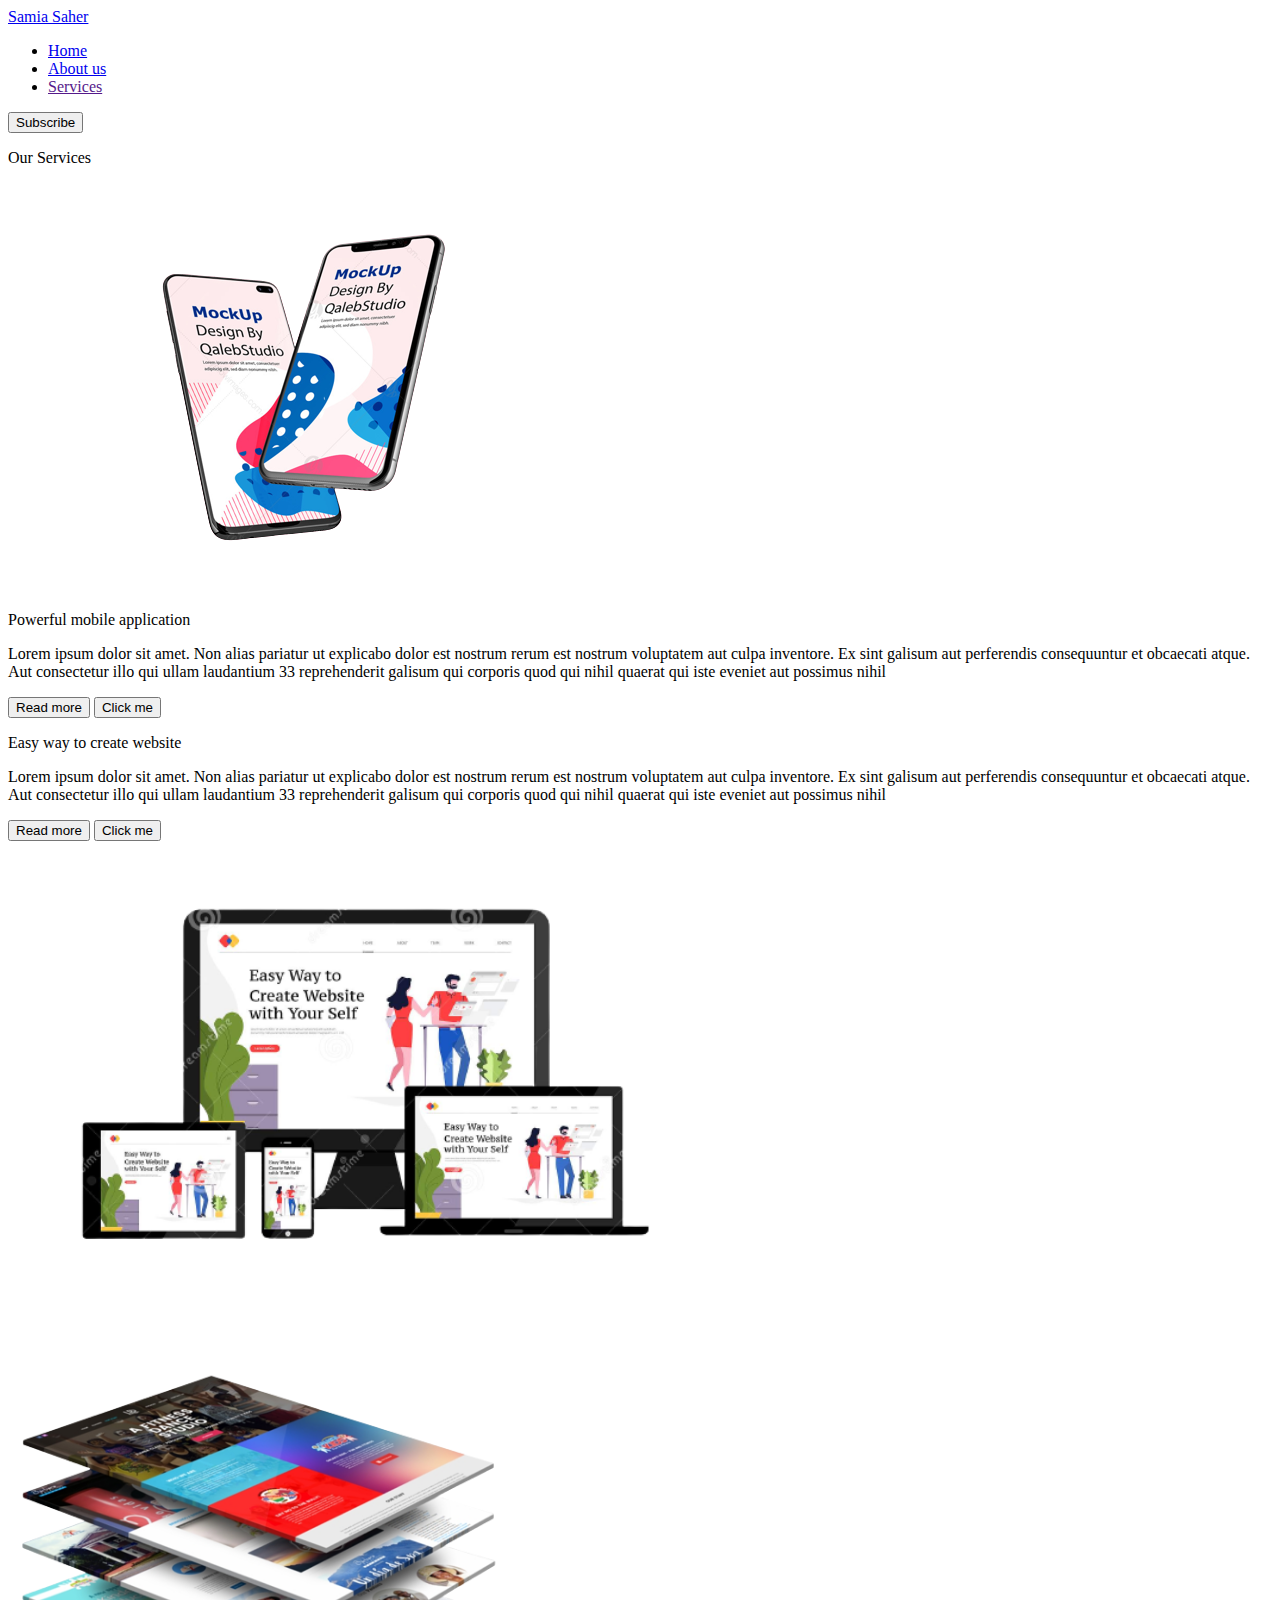
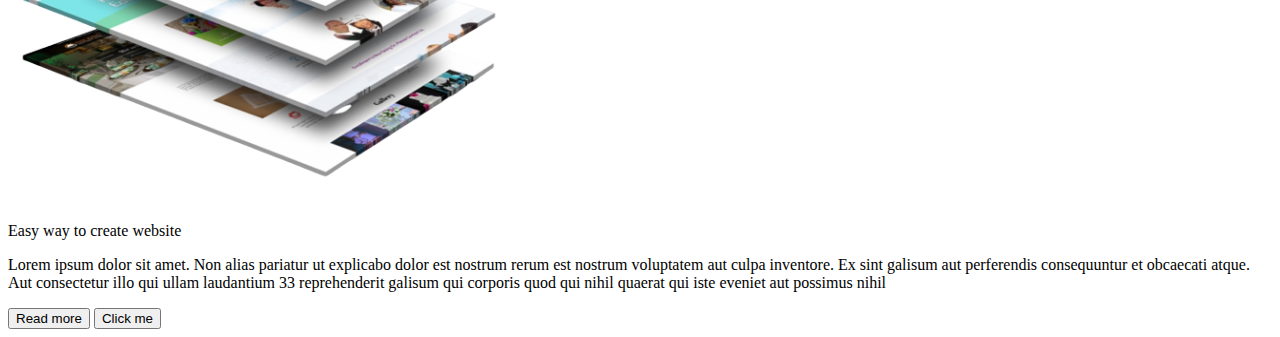
<file: sevices.html>
<!DOCTYPE html>
<html lang="en">
<head>
    <meta charset="UTF-8">
    <meta http-equiv="X-UA-Compatible" content="IE=edge">
    <meta name="viewport" content="width=device-width, initial-scale=1.0">
    <title>Document</title><link href="https://cdn.jsdelivr.net/npm/bootstrap@5.0.2/dist/css/bootstrap.min.css" rel="stylesheet" integrity="sha384-EVSTQN3/azprG1Anm3QDgpJLIm9Nao0Yz1ztcQTwFspd3yD65VohhpuuCOmLASjC" crossorigin="anonymous">
    <script src="https://cdn.jsdelivr.net/npm/bootstrap@5.0.2/dist/js/bootstrap.bundle.min.js" integrity="sha384-MrcW6ZMFYlzcLA8Nl+NtUVF0sA7MsXsP1UyJoMp4YLEuNSfAP+JcXn/tWtIaxVXM" crossorigin="anonymous"></script>
    <script src="https://cdn.jsdelivr.net/npm/@popperjs/core@2.9.2/dist/umd/popper.min.js" integrity="sha384-IQsoLXl5PILFhosVNubq5LC7Qb9DXgDA9i+tQ8Zj3iwWAwPtgFTxbJ8NT4GN1R8p" crossorigin="anonymous"></script>
    <script src="https://cdn.jsdelivr.net/npm/bootstrap@5.0.2/dist/js/bootstrap.min.js" integrity="sha384-cVKIPhGWiC2Al4u+LWgxfKTRIcfu0JTxR+EQDz/bgldoEyl4H0zUF0QKbrJ0EcQF" crossorigin="anonymous"></script>

</head>
<body>
    <nav class="navbar navbar-expand-lg  navbar-dark bg-dark">
        <div class="container-fluid">
            <a class="navbar-brand" href="#">Samia Saher</a>
            <div class="collapse navbar-collapse text-uppercase" id="navbarSupportedContent">
                <ul class="navbar-nav mx-auto">
                    <li class="nav-item"><a class="nav-link active" href="index.html">Home</a></li>
                    <li class="nav-item"><a class="nav-link active" href="aboutme.html">About us</a></li>
                    <li class="nav-item"><a class="nav-link active" href="">Services</a></li>
                </ul>
                <button class="rounded-pill btn btn-success text-light">Subscribe</button>
            </div>

        </div>


    </nav>
    <p class="display-3 text-center pt-5"> Our Services</p>
    <div class="container-fluid">
        <!--services 1st portion -->
        <div class="row mt-5 mx-5">
            <div class="col-sm-6">
                <img class="shadow-lg img-fluid" src="mobile.png">

            </div>

            <div class="col-sm-5 mt-5 mx-5">
                <p class="h1  text-primary">Powerful mobile application</p>
                <p class="fs-5"> Lorem ipsum dolor sit amet. Non alias pariatur ut explicabo 
                     dolor est nostrum rerum est nostrum voluptatem aut culpa inventore.
                     Ex sint galisum aut perferendis consequuntur et obcaecati atque.
                     Aut consectetur illo qui ullam laudantium 33 reprehenderit galisum 
                     qui corporis quod qui nihil quaerat qui iste eveniet aut possimus nihil</p>
                     <button class="rounded-pill btn  bg-secondary text-light">Read more</button>
                     <button class="rounded-pill btn  bg-warning text-dark">Click me</button>
                
            </div>

        </div>
        <!--services end 1st portion-->
        <!--services start 2nd portion-->
        <div class="row mt-5 mx-5">
            
            <div class="col-sm-5 mx-5 mt-5 mb-5">
                <p class="h1 text-primary">Easy way to create website</p>
                <p class="fs-5">Lorem ipsum dolor sit amet. Non alias pariatur ut explicabo 
                    dolor est nostrum rerum est nostrum voluptatem aut culpa inventore.
                     Ex sint galisum aut perferendis consequuntur et obcaecati atque. 
                    Aut consectetur illo qui ullam laudantium 33 reprehenderit galisum qui
                     corporis quod qui nihil quaerat qui iste eveniet aut possimus nihil</p>
                     <button class=" rounded-pill btn  bg-secondary text-light">Read more</button>
                     <button class=" rounded-pill btn bg-warning text-dark">Click me</button>
                     </div>
                     <div class="col-sm-6 mt-5 mb-5">
                     <img class=" shadow-lg img-fluid" src="computer.png" width="700px">

             </div>
                     

          

        </div>
        <!--services end 2nd portion-->
        <!--services 3rd portion start-->
            <div class="row mt-5 mx-5">
                <!--left side-->
                <div class="col-sm-5 mt-5">
                    <div class="container">
                        <img class="img-fluid shadow-lg" src="cards.png" width="500px">
                        </div>
                    </div>
                    <!--left side end-->
                    <!--right side start-->
                    <div class="col-sm-6">
                        <p class="h1 text-primary mt-5">Easy way to create website</p>
                        <p class="fs-5">Lorem ipsum dolor sit amet. Non alias pariatur ut explicabo 
                            dolor est nostrum rerum est nostrum voluptatem aut culpa inventore.
                             Ex sint galisum aut perferendis consequuntur et obcaecati atque. 
                            Aut consectetur illo qui ullam laudantium 33 reprehenderit galisum qui
                             corporis quod qui nihil quaerat qui iste eveniet aut possimus nihil</p>
                             <button class="rounded-pill btn  bg-secondary text-light">Read more</button>
                              <button class="rounded-pill btn  bg-warning text-dark">Click me</button>

                    </div>
                    <!--right side end-->

                </div>

           
        <!--services 3rd portion end-->

    </div>
    
</body>
</html>
</file>
